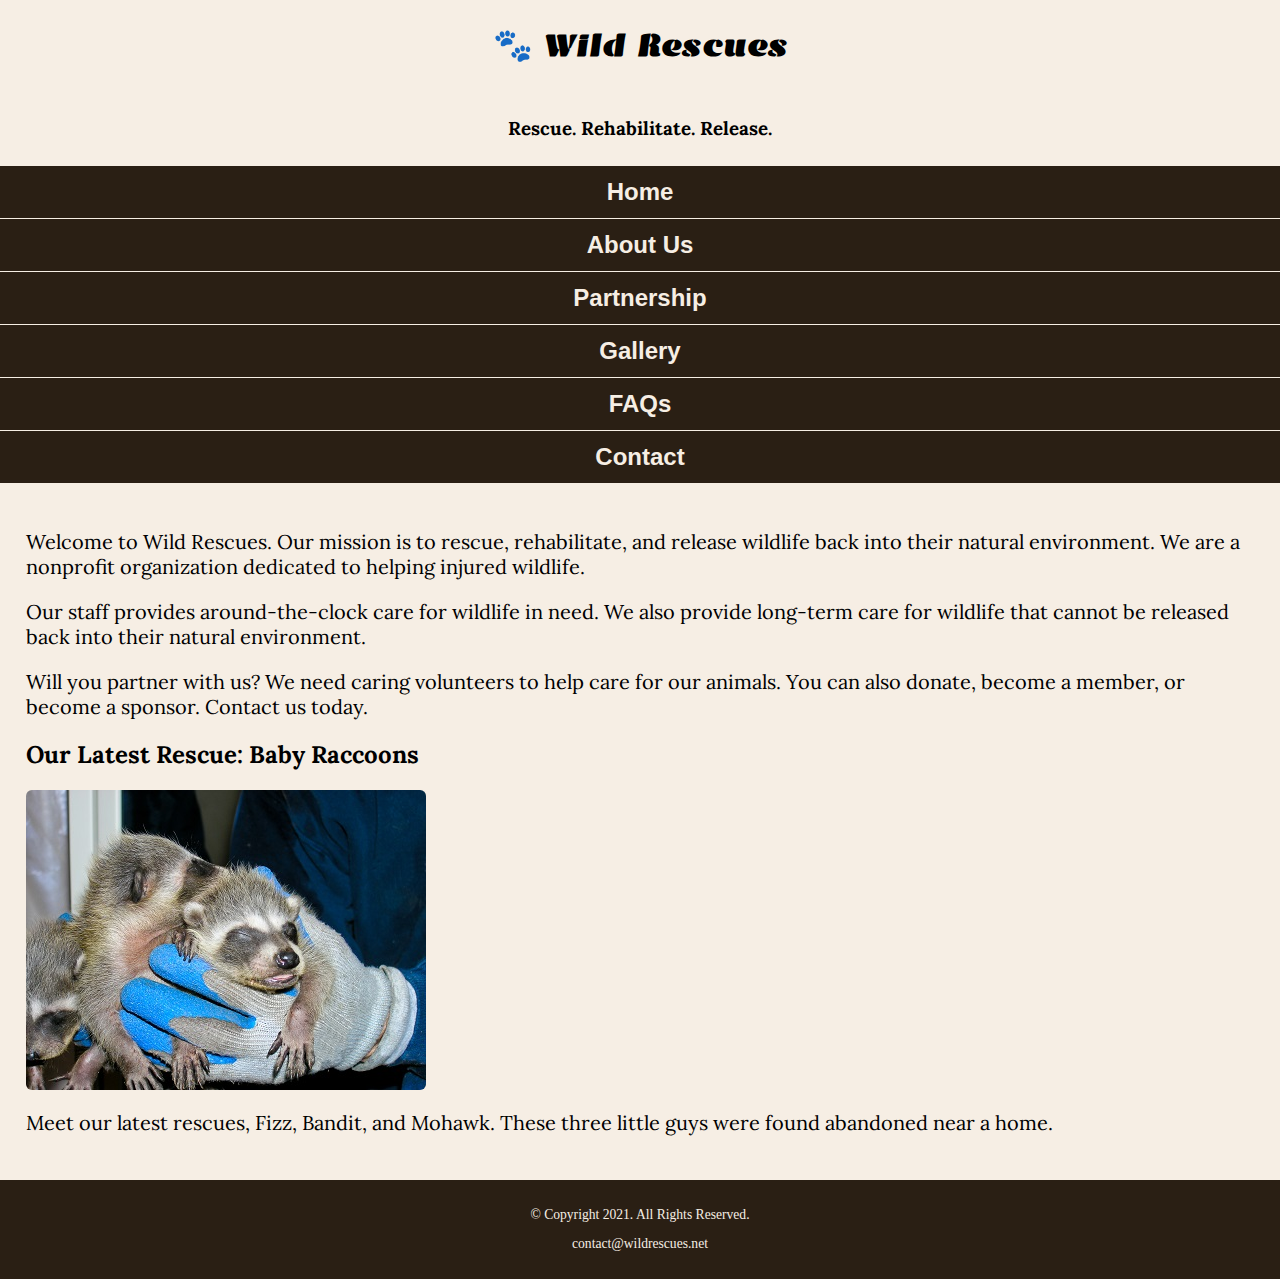
<file: index.html>
<!--
Student Name: John Wilkins
File Name:
Date: 10/24/2023
--> 
<!DOCTYPE html>
<html lang="en">
<head>
  
   <title>Wildlife Rescues: Template</title>
    <meta charset="utf-8">
    <meta name="viewport" content="width=device-width, initial-scale=1.0">
    <link rel="preconnect" href="https://fonts.googleapis.com">
<link rel="preconnect" href="https://fonts.gstatic.com" crossorigin>
<link href="https://fonts.googleapis.com/css2?family=Emblema+One&family=Lora&display=swap" rel="stylesheet">
    <link rel="stylesheet" href="css/styles.css">
   
</head>

<body>
 <header>
            <div class="tab-desk">
              <a href="index.html"><img src="images/baby-hawk.jpg" alt="rescued baby hawk"></a>
            </div>
            <div class="mobile">
                <h1>&#128062; Wild Rescues</h1>
                <h3>Rescue. Rehabilitate. Release.</h3>
            </div>
        </header>
      <nav>
    
            <ul>
          <li><a href="index.html">Home</a></li>
          <li><a href="about.html">About Us</a></li>
          <li><a href="partnership.html">Partnership</a></li>
          <li><a href="gallery.html">Gallery</a></li>
          <li><a href="faqs.html">FAQs</a></li>
          <li><a href="contact.html">Contact</a></li>
        </ul>  
 
    </nav>
    <!-- Use the main area to add the main content to the webpage -->
    <main>
<div id="welcome">
  

  <p>Welcome to Wild Rescues. Our mission is to rescue, rehabilitate, and release wildlife back into their natural environment. We are a nonprofit organization dedicated to helping injured wildlife.</p>
 
  <p>Our staff provides around-the-clock care for wildlife in need. We also provide long-term care for wildlife that cannot be released back into their natural environment.</p>
 
  <p>Will you partner with us? We need caring volunteers to help care for our animals. You can also donate, become a member, or become a sponsor. Contact us today.</p>
 
</div>
<div id="latest"> 
    <h2>Our Latest Rescue: Baby Raccoons</h2>
    <img src="images/baby-raccoons.jpg" alt="hands holding three baby raccoons" class="round">
    <p>Meet our latest rescues, Fizz, Bandit, and Mohawk. These three little guys were found abandoned near a home.</p>
  </div>
   <div></div>
</main>
    <footer>
        <p>&copy; Copyright 2021. All Rights Reserved.</p>
        <p><a href="mailto:contact@wildrescues.net">contact@wildrescues.net</a></p>
        </footer>
</body>
</html>
</file>
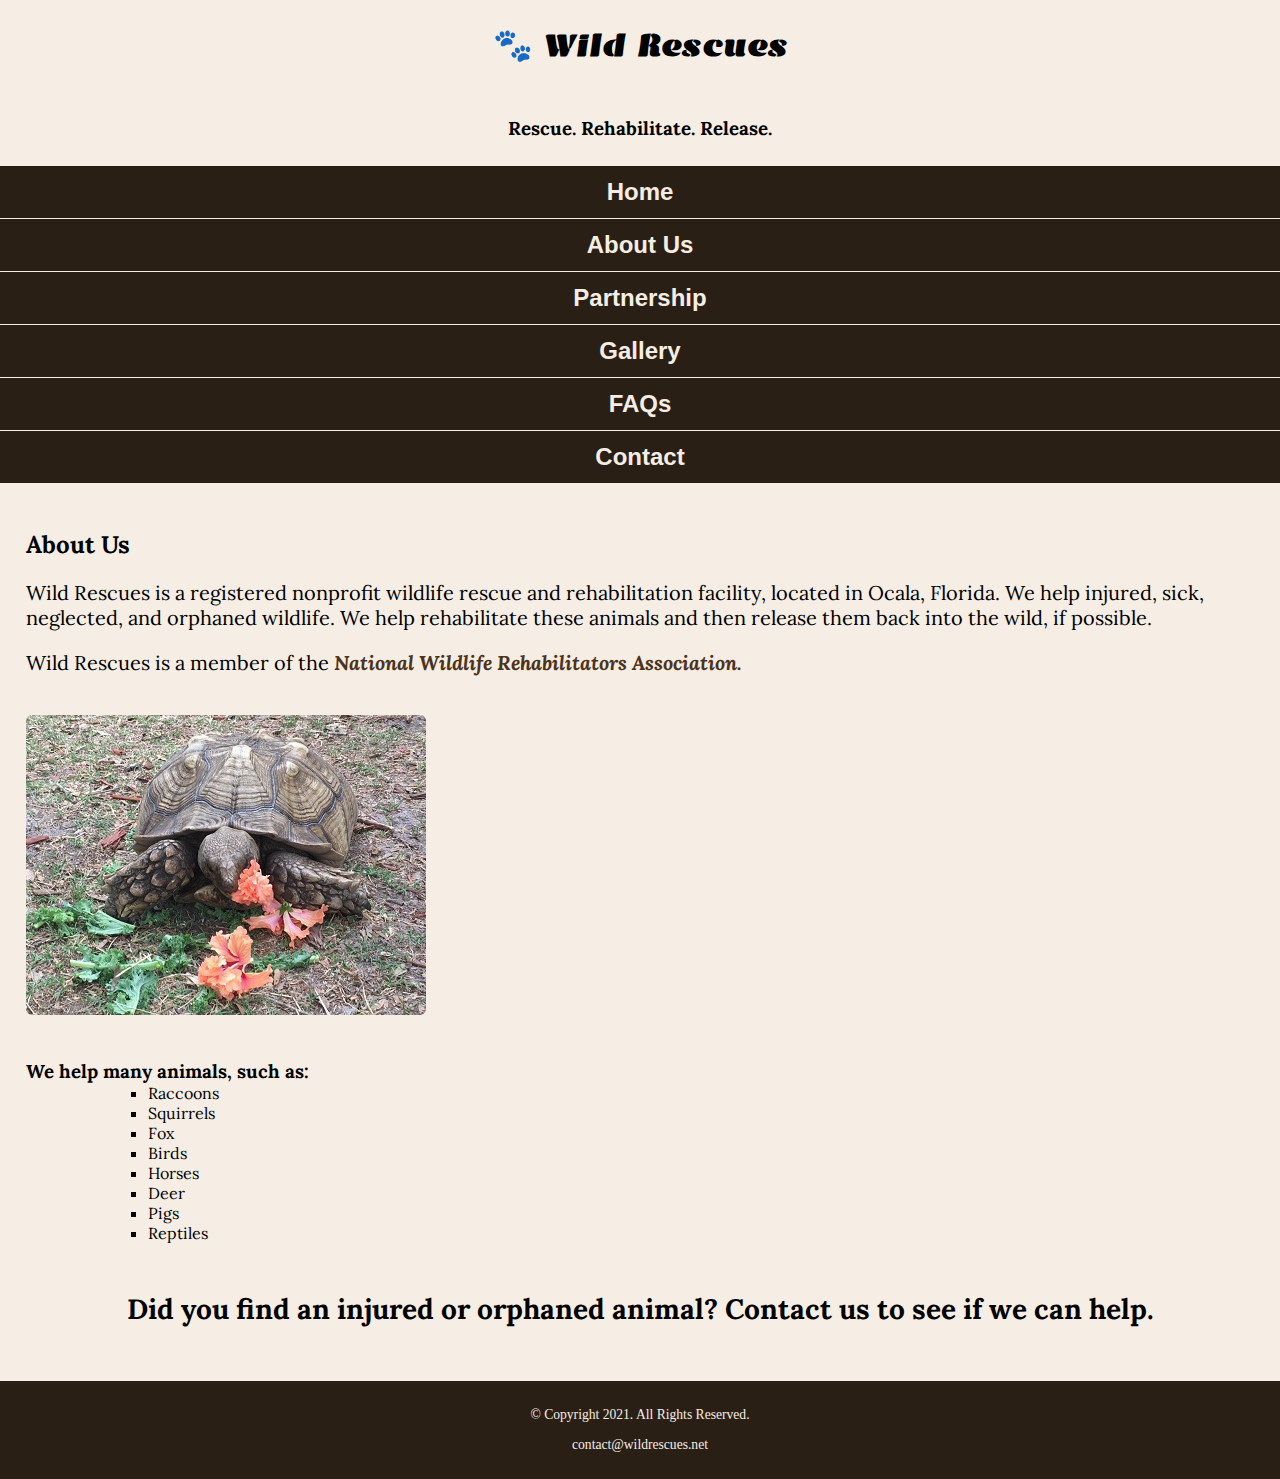
<file: about.html>
<!--
Student Name: John Wilkins
File Name: about.html
Date: 10/24/2023
--> 
<!DOCTYPE html>
<html lang="en">
<head>
  <title>Wildlife Rescues: About Us</title>
    <meta charset="utf-8">
    <meta name="viewport" content="width=device-width, initial-scale=1.0">
    <link rel="preconnect" href="https://fonts.googleapis.com">
<link rel="preconnect" href="https://fonts.gstatic.com" crossorigin>
<link href="https://fonts.googleapis.com/css2?family=Emblema+One&family=Lora&display=swap" rel="stylesheet">
    <link rel="stylesheet" href="css/styles.css">
    
</head>
<body>
  <header>
            <div class="tab-desk">
              <a href="index.html"><img src="images/baby-hawk.jpg" alt="rescued baby hawk"></a>
            </div>
            <div class="mobile">
                <h1>&#128062; Wild Rescues</h1>
                <h3>Rescue. Rehabilitate. Release.</h3>
            </div>
        </header>
    <nav>
    
            <ul>
          <li><a href="index.html">Home</a></li>
          <li><a href="about.html">About Us</a></li>
          <li><a href="partnership.html">Partnership</a></li>
          <li><a href="gallery.html">Gallery</a></li>
          <li><a href="faqs.html">FAQs</a></li>
          <li><a href="contact.html">Contact</a></li>
        </ul>  
 
    </nav>
    <!-- Use the main area to add the main content to the webpage -->
    <main>
       <div id="info">
        
     <h2>About Us</h2>
       <p>Wild Rescues is a registered nonprofit wildlife rescue and rehabilitation facility, located in Ocala, Florida. We help injured, sick, neglected, and orphaned wildlife. We help rehabilitate these animals and then release them back into the wild, if possible.</p>
      <p>Wild Rescues is a member of the <a  href="https://www.nwrawildlife.org/" class="link"  target="_blank"> National Wildlife Rehabilitators Association.</a></p>
&nbsp;
&nbsp;

    <img src="images/tortoise.jpg" alt="tortoise eating vegetation" class="round">
&nbsp;
&nbsp;
<h3>We help many animals, such as:</h3>
  <ul>
    <li>Raccoons</li>
    <li>Squirrels</li>
    <li>Fox</li>
    <li>Birds</li>
    <li>Horses</li>
    <li>Deer</li>
    <li>Pigs</li>
    <li>Reptiles</li>
  </ul>
&nbsp;
&nbsp;
<p class="action">Did you find an injured or orphaned animal? Contact us to see if we can help.</p>
   </div>
</main>
    <footer>
        <p>&copy; Copyright 2021. All Rights Reserved.</p>
        <p><a href="mailto:contact@wildrescues.net">contact@wildrescues.net</a></p>
        </footer>
</body>
</html>
</file>
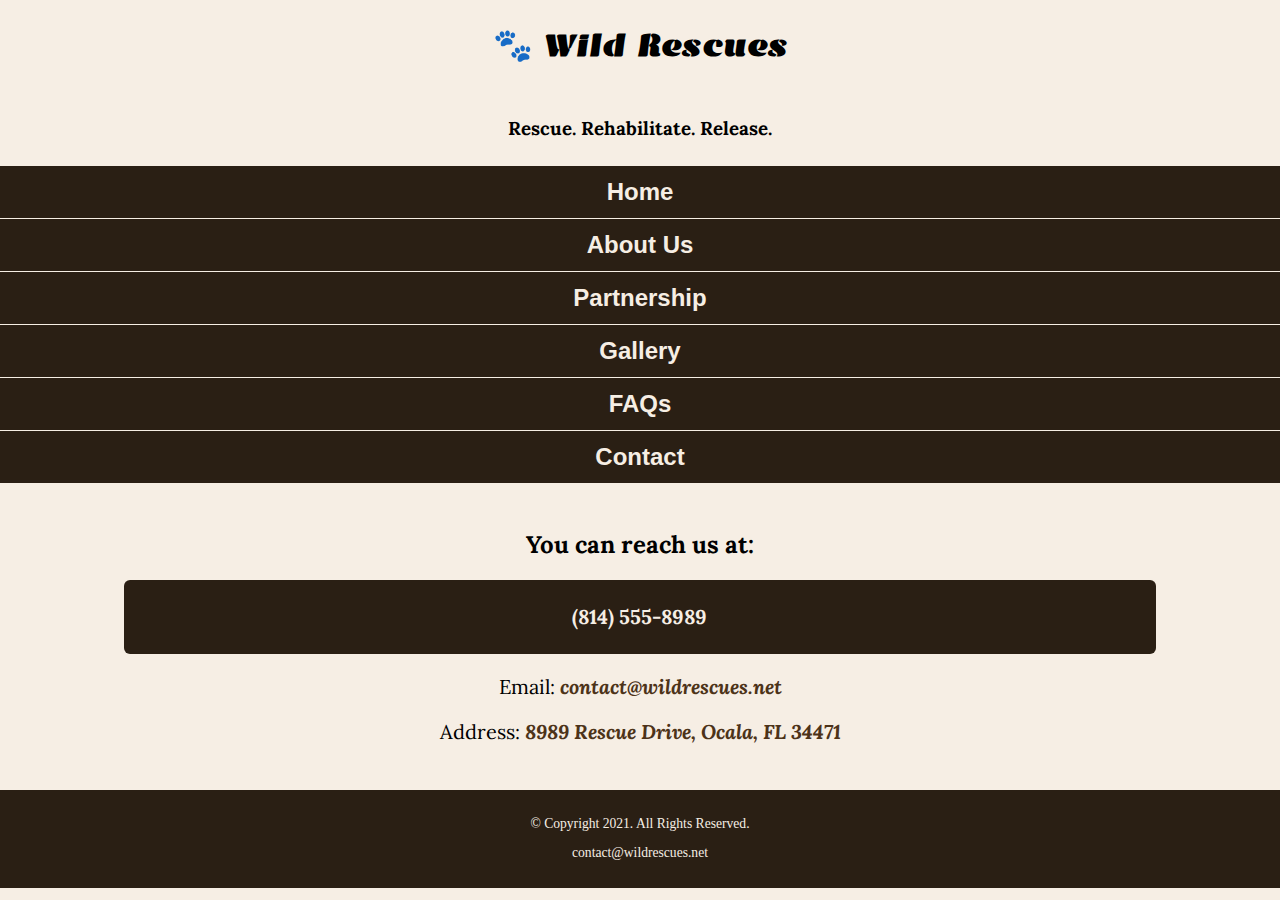
<file: contact.html>
<!--
Student Name: John Wilkins
File Name: contact.html
Date: 10/24/2023
--> 
<!DOCTYPE html>
<html lang="en">
<head>
   <title>Wildlife Rescues: Contact</title>
    <meta charset="utf-8">
    <meta name="viewport" content="width=device-width, initial-scale=1.0">
    <link rel="preconnect" href="https://fonts.googleapis.com">
<link rel="preconnect" href="https://fonts.gstatic.com" crossorigin>
<link href="https://fonts.googleapis.com/css2?family=Emblema+One&family=Lora&display=swap" rel="stylesheet">
    <link rel="stylesheet" href="css/styles.css">
</head>
<body>
 <header>
            <div class="tab-desk">
              <a href="index.html"><img src="images/baby-hawk.jpg" alt="rescued baby hawk"></a>
            </div>
            <div class="mobile">
                <h1>&#128062; Wild Rescues</h1>
                <h3>Rescue. Rehabilitate. Release.</h3>
            </div>
        </header>
  <nav>
    
            <ul>
          <li><a href="index.html">Home</a></li>
          <li><a href="about.html">About Us</a></li>
          <li><a href="partnership.html">Partnership</a></li>
          <li><a href="gallery.html">Gallery</a></li>
          <li><a href="faqs.html">FAQs</a></li>
          <li><a href="contact.html">Contact</a></li>
        </ul>  
 
    </nav>
    <!-- Use the main area to add the main content to the webpage -->
    <main>
      <div id="contact">
        <h2>You can reach us at:</h2>
         <p class="tel-link round"><a href="tel:8145558989">(814) 555-8989</a></p>
                <p class="tab-desk">(814)555-8989</p>
        <p>Email: <a  href="mailto:contact@wildrescues.net"  class="link">contact@wildrescues.net</a></p>
        <p>Address: <a href="https://goo.gl/maps/BTJzjc2tALd4RDWA8"  target="_blank"  class="link">8989 Rescue Drive, Ocala, FL 34471</a></p>
      </div>


</main>
    <footer>
        <p>&copy; Copyright 2021. All Rights Reserved.</p>
        <p><a href="mailto:contact@wildrescues.net">contact@wildrescues.net</a></p>
    </footer>
</body>
</html>
</file>
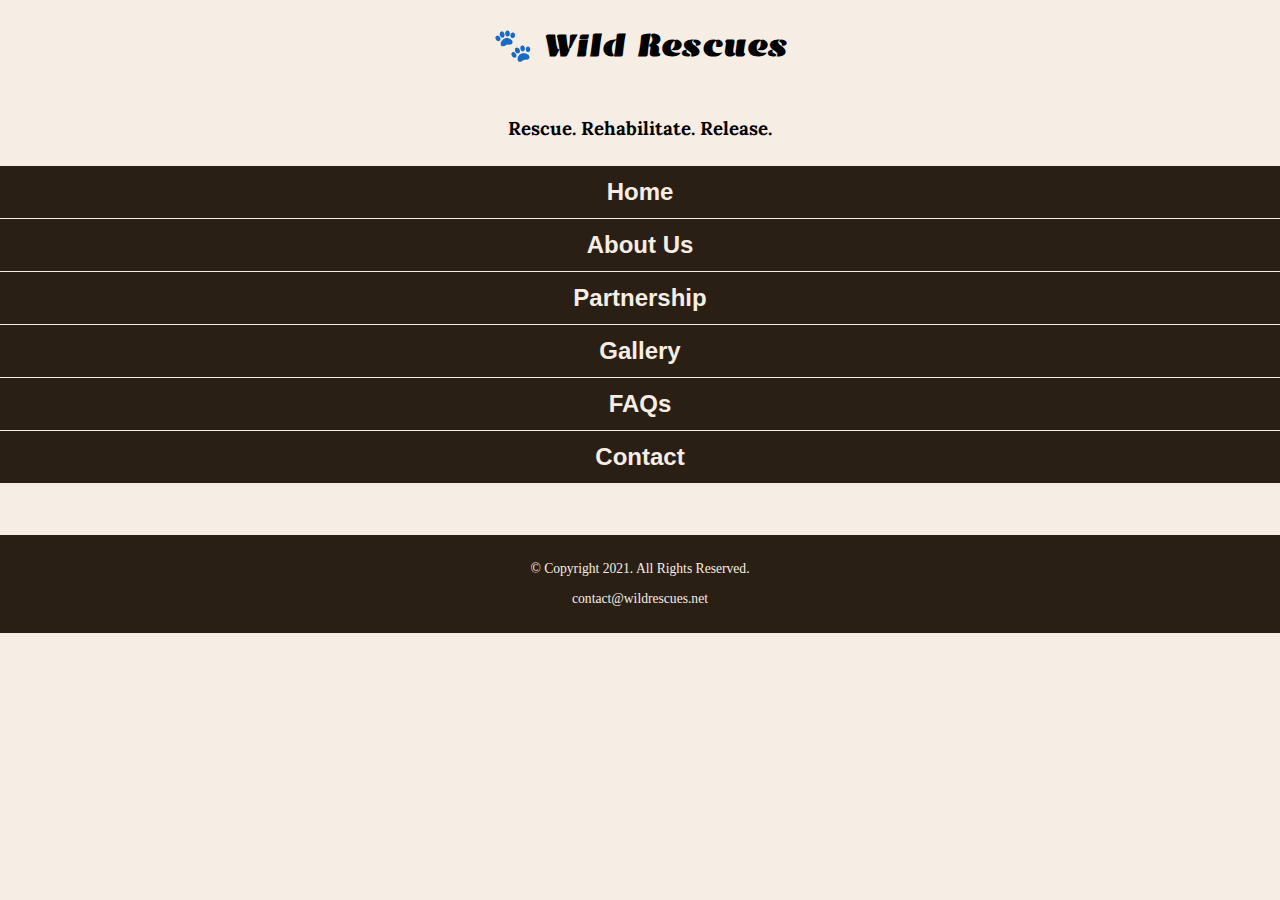
<file: faqs.html>
<!--
Student Name: John Wilkins
File Name:
Date: 10/24/2023
--> 
<!DOCTYPE html>
<html lang="en">
<head>
  <title><span class="icon">&#128062;</span>Wildlife Rescues: Frequently Asked Questions</title>
    <meta charset="utf-8">
   <meta name="viewport" content="width=device-width, initial-scale=1.0">
   <link rel="preconnect" href="https://fonts.googleapis.com">
<link rel="preconnect" href="https://fonts.gstatic.com" crossorigin>
<link href="https://fonts.googleapis.com/css2?family=Emblema+One&family=Lora&display=swap" rel="stylesheet">
    <link rel="stylesheet" href="css/styles.css">
    
</head>
<body>
 <header>
            <div class="tab-desk">
              <a href="index.html"><img src="images/baby-hawk.jpg" alt="rescued baby hawk"></a>
            </div>
            <div class="mobile">
                <h1>&#128062; Wild Rescues</h1>
                <h3>Rescue. Rehabilitate. Release.</h3>
            </div>
        </header>
   <nav>
    
            <ul>
          <li><a href="index.html">Home</a></li>
          <li><a href="about.html">About Us</a></li>
          <li><a href="partnership.html">Partnership</a></li>
          <li><a href="gallery.html">Gallery</a></li>
          <li><a href="faqs.html">FAQs</a></li>
          <li><a href="contact.html">Contact</a></li>
        </ul>  
 
    </nav>
    <!-- Use the main area to add the main content to the webpage -->
    <main>

   <div></div>
</main>
    <footer>
        <p>&copy; Copyright 2021. All Rights Reserved.</p>
        <p><a href="mailto:contact@wildrescues.net">contact@wildrescues.net</a></p>
        </footer>
</body>
</html>
</file>
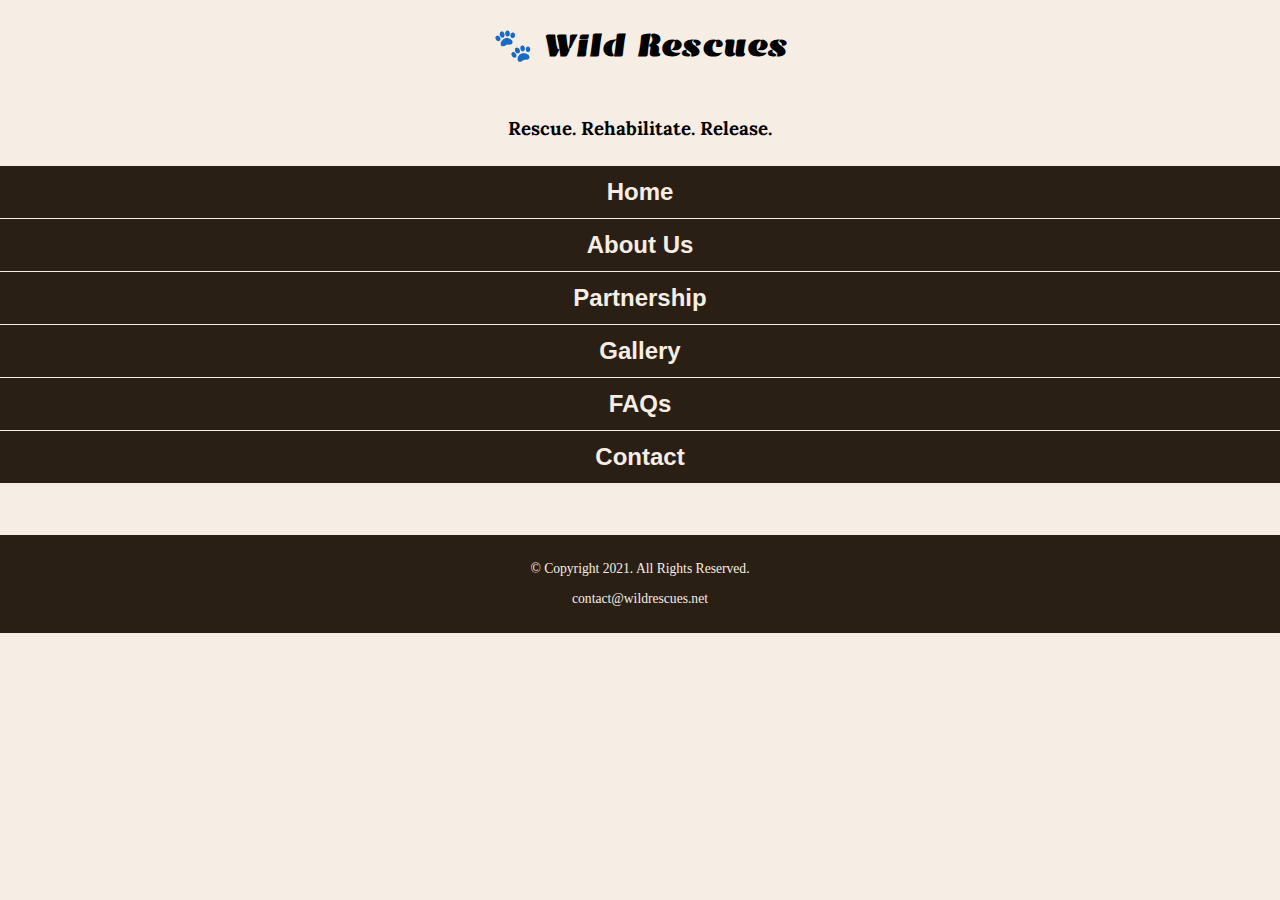
<file: gallery.html>
<!--
Student Name: John Wilkins
File Name:
Date: 10/24/2023
--> 
<!DOCTYPE html>
<html lang="en">
<head>
  <title><span class="icon">&#128062;</span>Wildlife Rescues: Gallery</title>
    <meta charset="utf-8">
   <meta name="viewport" content="width=device-width, initial-scale=1.0">
   <link rel="preconnect" href="https://fonts.googleapis.com">
<link rel="preconnect" href="https://fonts.gstatic.com" crossorigin>
<link href="https://fonts.googleapis.com/css2?family=Emblema+One&family=Lora&display=swap" rel="stylesheet">
    <link rel="stylesheet" href="css/styles.css">
    
</head>
<body>
 <header>
            <div class="tab-desk">
              <a href="index.html"><img src="images/baby-hawk.jpg" alt="rescued baby hawk"></a>
            </div>
            <div class="mobile">
                <h1>&#128062; Wild Rescues</h1>
                <h3>Rescue. Rehabilitate. Release.</h3>
            </div>
        </header>
   <nav>
    
            <ul>
          <li><a href="index.html">Home</a></li>
          <li><a href="about.html">About Us</a></li>
          <li><a href="partnership.html">Partnership</a></li>
          <li><a href="gallery.html">Gallery</a></li>
          <li><a href="faqs.html">FAQs</a></li>
          <li><a href="contact.html">Contact</a></li>
        </ul>  
 
    </nav>
    <!-- Use the main area to add the main content to the webpage -->
    <main>

   <div></div>
</main>
    <footer>
        <p>&copy; Copyright 2021. All Rights Reserved.</p>
        <p><a href="mailto:contact@wildrescues.net">contact@wildrescues.net</a></p>
        </footer>
</body>
</html>
</file>
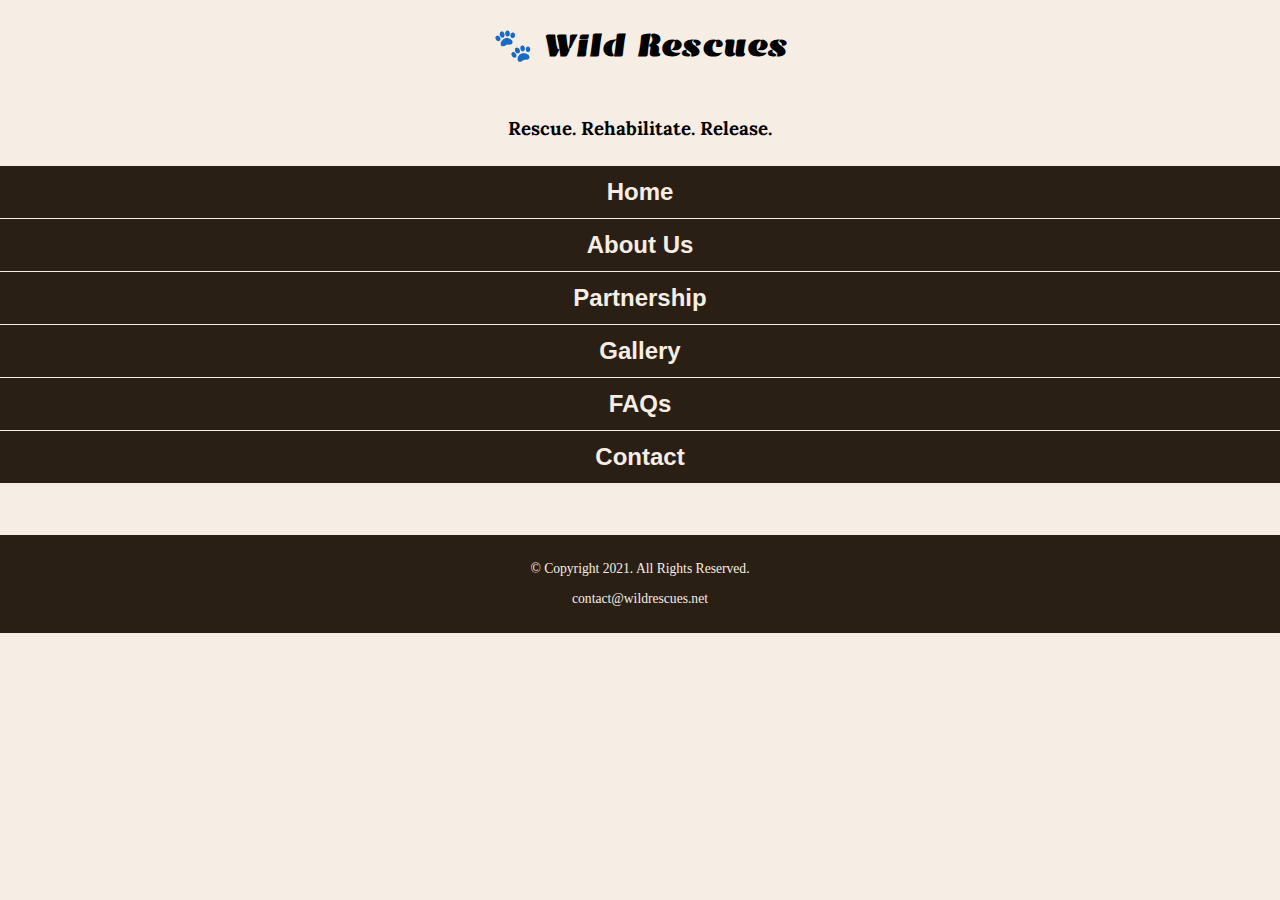
<file: partnership.html>
<!--
Student Name: John Wilkins
File Name:
Date: 10/24/2023
--> 
<!DOCTYPE html>
<html lang="en">
<head>
  <title><span class="icon">&#128062;</span>Wildlife Rescues: Partnership</title>
    <meta charset="utf-8">
   <meta name="viewport" content="width=device-width, initial-scale=1.0">
   <link rel="preconnect" href="https://fonts.googleapis.com">
<link rel="preconnect" href="https://fonts.gstatic.com" crossorigin>
<link href="https://fonts.googleapis.com/css2?family=Emblema+One&family=Lora&display=swap" rel="stylesheet">
    <link rel="stylesheet" href="css/styles.css">
    
</head>
<body>
 <header>
            <div class="tab-desk">
              <a href="index.html"><img src="images/baby-hawk.jpg" alt="rescued baby hawk"></a>
            </div>
            <div class="mobile">
                <h1>&#128062; Wild Rescues</h1>
                <h3>Rescue. Rehabilitate. Release.</h3>
            </div>
        </header>
   <nav>
    
            <ul>
          <li><a href="index.html">Home</a></li>
          <li><a href="about.html">About Us</a></li>
          <li><a href="partnership.html">Partnership</a></li>
          <li><a href="gallery.html">Gallery</a></li>
          <li><a href="faqs.html">FAQs</a></li>
          <li><a href="contact.html">Contact</a></li>
        </ul>  
 
    </nav>
    <!-- Use the main area to add the main content to the webpage -->
    <main>

   <div></div>
</main>
    <footer>
        <p>&copy; Copyright 2021. All Rights Reserved.</p>
        <p><a href="mailto:contact@wildrescues.net">contact@wildrescues.net</a></p>
        </footer>
</body>
</html>
</file>
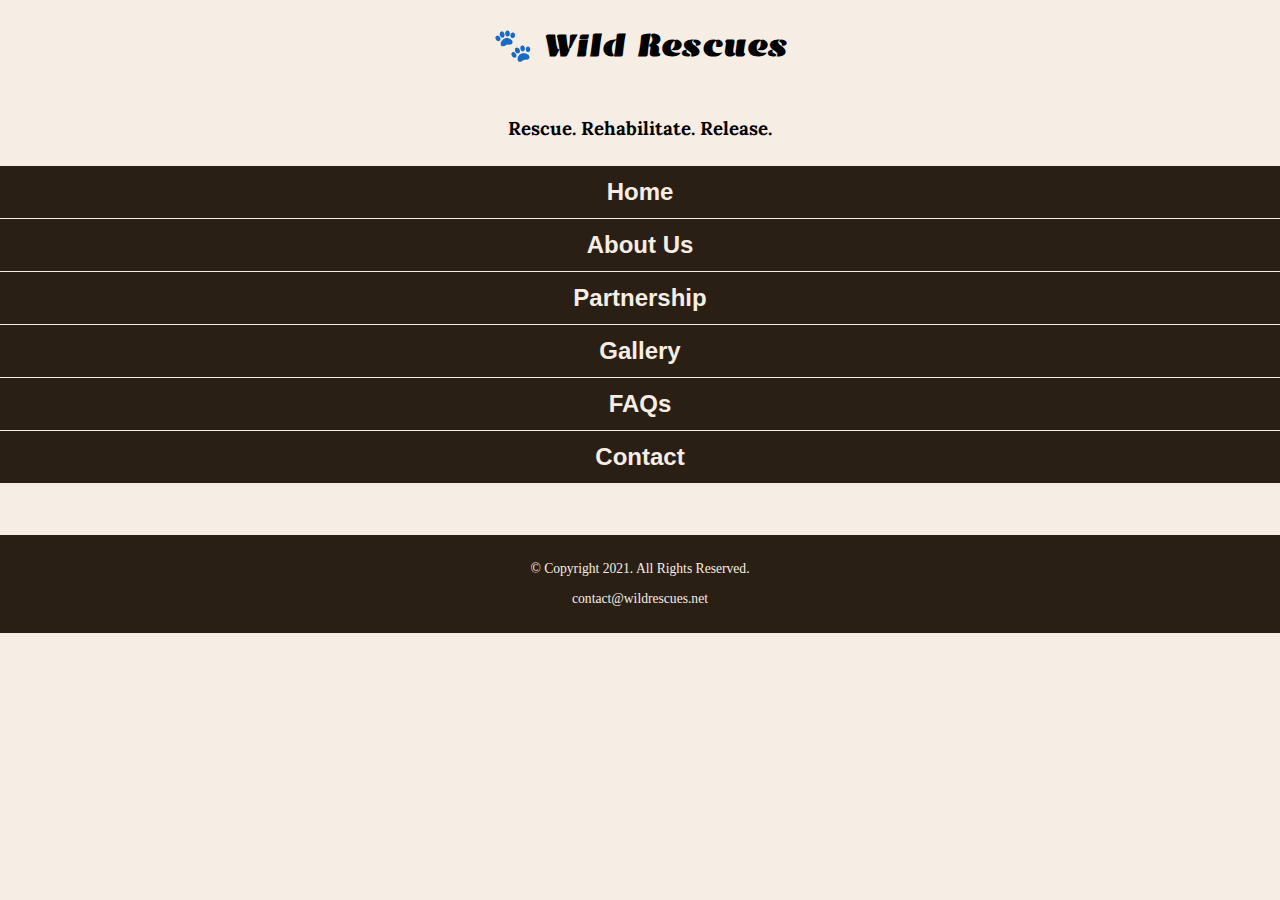
<file: template.html>
<!--
Student Name: John Wilkins
File Name:
Date: 10/24/2023
--> 
<!DOCTYPE html>
<html lang="en">
<head>
  <title><span class="icon">&#128062;</span>Wildlife Rescues: Template</title>
    <meta charset="utf-8">
   <meta name="viewport" content="width=device-width, initial-scale=1.0">
   <link rel="preconnect" href="https://fonts.googleapis.com">
<link rel="preconnect" href="https://fonts.gstatic.com" crossorigin>
<link href="https://fonts.googleapis.com/css2?family=Emblema+One&family=Lora&display=swap" rel="stylesheet">
    <link rel="stylesheet" href="css/styles.css">
    
</head>
<body>
 <header>
            <div class="tab-desk">
              <a href="index.html"><img src="images/baby-hawk.jpg" alt="rescued baby hawk"></a>
            </div>
            <div class="mobile">
                <h1>&#128062; Wild Rescues</h1>
                <h3>Rescue. Rehabilitate. Release.</h3>
            </div>
        </header>
   <nav>
    
            <ul>
          <li><a href="index.html">Home</a></li>
          <li><a href="about.html">About Us</a></li>
          <li><a href="partnership.html">Partnership</a></li>
          <li><a href="gallery.html">Gallery</a></li>
          <li><a href="faqs.html">FAQs</a></li>
          <li><a href="contact.html">Contact</a></li>
        </ul>  
 
    </nav>
    <!-- Use the main area to add the main content to the webpage -->
    <main>

   <div></div>
</main>
    <footer>
        <p>&copy; Copyright 2021. All Rights Reserved.</p>
        <p><a href="mailto:contact@wildrescues.net">contact@wildrescues.net</a></p>
        </footer>
</body>
</html>
</file>
<file: css/styles.css>
/*  
Author: John Wilkins
File Name: styles.css
Date: 10/05/2023

*/


/* CSS Reset */

body, header, nav, main, footer, img, h1, h3, ul {
    margin:0;
    padding: 0;
    border: 0;
}

/* Style rules for body and images */

body {
    background-color: #f6eee4;
}

img {
    max-width: 100%;
    display: block;
}
/*Style rules for mobile viewport*/


/*Style rules show mobile class and hide tab-desk class*/
.mobile {
    display: block;
}

.tab-desk{
    display: none;
}


/* Style rules for header area */
.mobile h1, .mobile h3 {
    padding: 2%;
    text-align: center;
}

.mobile h1 {
    font-family: 'Emblema One', cursive;
}

.mobile h3 {
    font-family: 'Lora', serif;
}


/* Style rules for navigation area */

nav {
    background-color: #2a1f14;
}

nav ul {
        list-style-type: none;
        
        text-align: center;
    }

nav li {
        
        display: block;
        font-size: 1.5em;
        font-family: Geneva, Arial, sans-serif;
        font-weight: bold;
        border-top: 0.5px solid #f6eee4;
    }
    
nav li a {
        
        display: block;
        color: #f6eee4;      
        padding: 0.5em 2em;
        text-decoration: none;
    }

/* Style rules for main content */

main {
    padding: 2%;
    font-family: 'Lora', serif;
}

main p {
  font-size: 1.25em;
}

main h3 {
  padding-top: 2%;
}

main ul {
  list-style-type: square;
}

/* Style rules for class and id selectors*/

.link {
  color:#4d3319;
  text-decoration: none;
  font-weight: bold;
  font-style: italic;
}

.action {
  font-size: 1.75em;
  font-weight: bold;
  text-align: center;
}

#info ul {
    margin-left: 10%;
}

.round {
    border-radius: 6px;
}

#contact {
  text-align: center;
}

.tel-link {
    background-color: #2a1f14;
    padding: 2%;
    width: 80%;
    margin: 0 auto;
}

.tel-link a {
    color: #f6eee4;
    text-decoration: none;
    font-weight: bold;
}

/* Style rules for footer content*/

footer {
  text-align: center;
  font-size: 0.85em;
  background-color:#2a1f14;
  color:#f6eee4;
  padding: 1% 0;
}

footer a {
  color:#f6eee4;
  text-decoration: none; 
}
</file>
